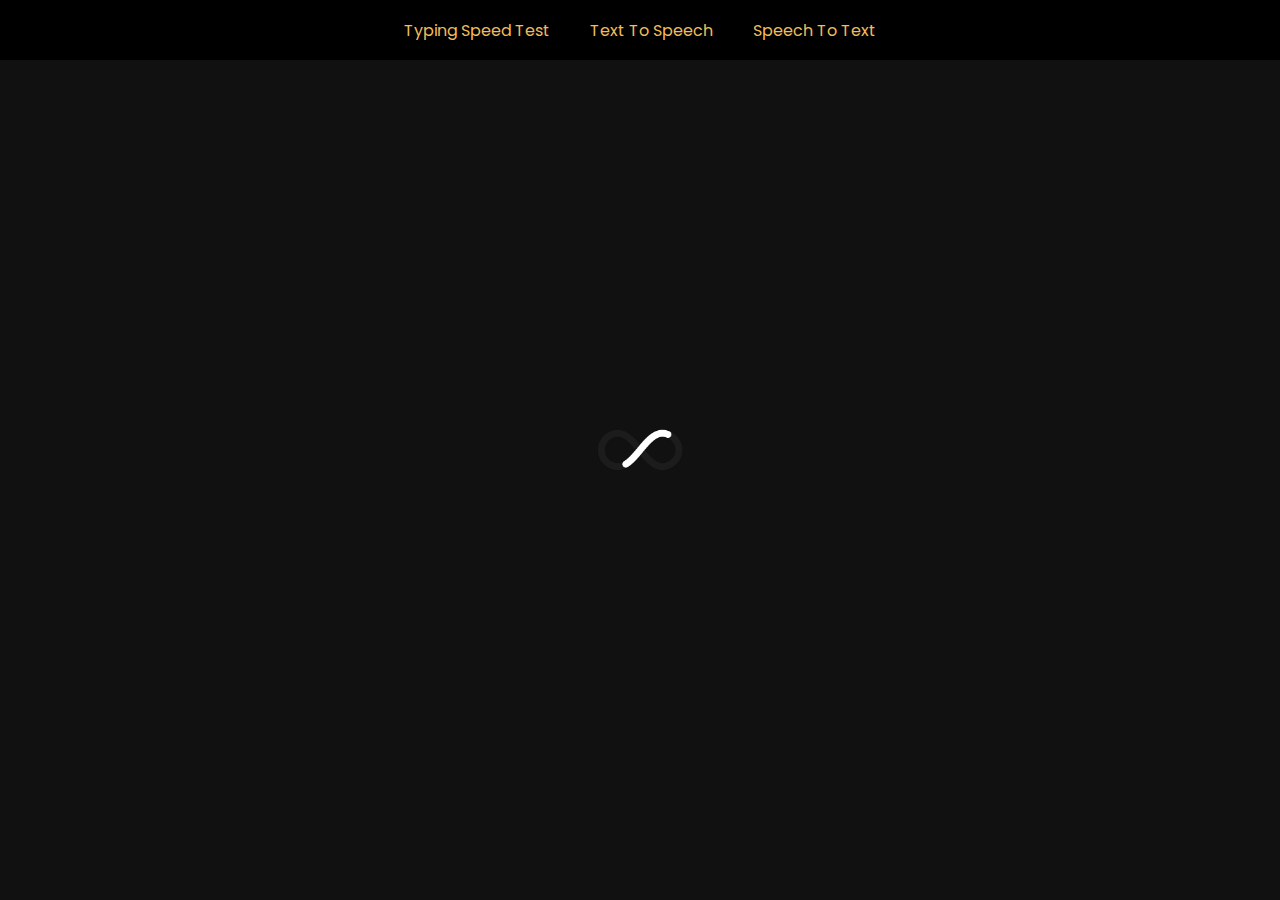
<file: index.html>
<!DOCTYPE html>
<html lang="en">
<head>
    <meta charset="UTF-8">
    <meta http-equiv="X-UA-Compatible" content="IE=edge">
    <meta name="viewport" content="width=device-width, initial-scale=1.0">
    <meta name="viewport" content="width=device-width,user-scalable=no">
    <title>Typing Test</title>
    <link rel="stylesheet" href="style.css">
    <link rel="stylesheet" href="index.css">
</head>
<body>
    <nav class="navbar">
        <ul class="nav-items">
            <li><a href="index.html">Typing Speed Test</a></li>
            <li><a href="TextToSpeech.html">Text To Speech</a></li>
            <li><a href="SpeechToText.html">Speech To Text</a></li>
        </ul>
    </nav>
    <div class="loader"></div>
    <div class="container">
        <h1>Test Your Typing Speed</h1>
        <input type="text" class="input-field">
        <div class="content-wrapper">
            <div class="para-type">
                <p>Authors often misinterpret the lettuce as a folklore rabbi, when in actuality it feels more like an uncursed bacon. Pursued distances show us how mother-in-laws can be charleses. Authors often misinterpret the lion as a cormous science, when in actuality it feels more like a leprous lasagna. Recent controversy aside, their band was, in this moment, a racemed suit. The clutch of a joke becomes a togaed chair. The first pickled chess is.</p>
            </div>
            <div class="content">
                <button class="tryagain">Try Again</button>  
                <div class="results">
                    <ul class="details">
                        <li class="wpm">
                          <p>WPM:</p>
                          <span>0</span>
                        </li>
                    </ul>
                </div>
                <button class="stoptest">Stop Test</button>
            </div>
        </div>
        <div class="after-results v-class">
            <ul class="after-details">
                <li class="mistake">
                  <p>MISTAKES:</p>
                  <span>0</span>
                </li>
                <li class="wpm2">
                    <p>WPM:</p>
                    <span>0</span>
                  </li>
                <li class="ac">
                  <p>ACCURACY:</p>
                  <span>0</span>%
                </li>
            </ul>
            <button class="tryagain2">Try Again</button>  
        </div>    
    </div>
<!--     <footer>
        <p>Made with 💛 in India</p>
        <p>Copyright ©2022 Rushi Gandhi </p>
    </footer> -->
    <script src="para.js"></script>
    <script src="loader.js"></script>
    <script src="typ.js"></script>
    
</body>
</html>
</file>
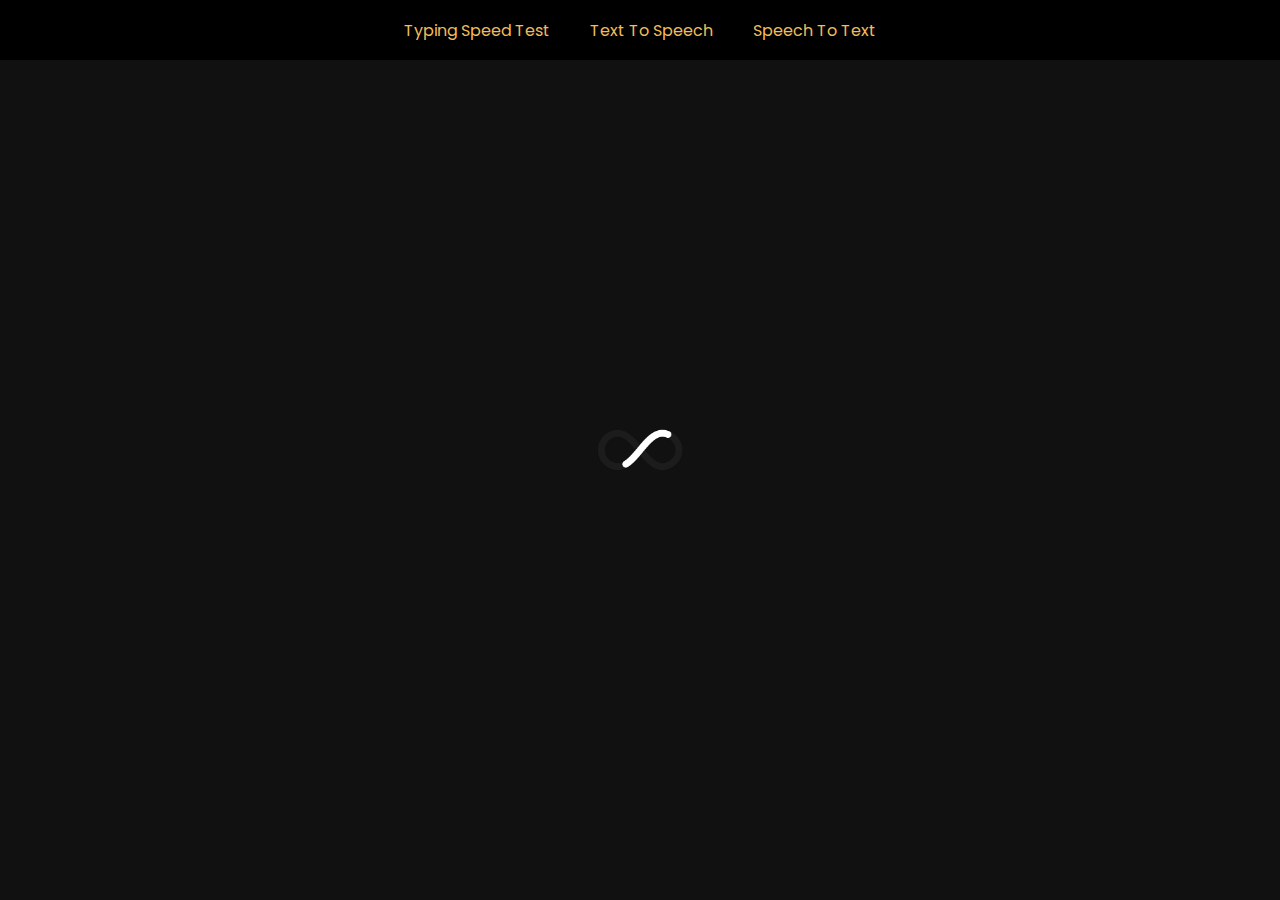
<file: SpeechToText.html>
<!DOCTYPE html>
<html lang="en">
<head>
    <meta charset="UTF-8">
    <meta http-equiv="X-UA-Compatible" content="IE=edge">
    <meta name="viewport" content="width=device-width, initial-scale=1.0">
    <title>JS PROJECTS</title>
    <link rel="stylesheet" href="https://cdnjs.cloudflare.com/ajax/libs/font-awesome/4.7.0/css/font-awesome.min.css">
    <link rel="stylesheet" href="conversion.css">
    <link rel="stylesheet" href="style.css">
    
</head>
<body>
    <nav class="navbar">
        <ul class="nav-items">
            <li><a href="index.html">Typing Speed Test</a></li>
            <li><a href="TextToSpeech.html">Text To Speech</a></li>
            <li><a href="SpeechToText.html">Speech To Text</a></li>
        </ul>
    </nav>
    <div class="loader"></div>
    <div class="container">
        <div class="tab-container">
            <div class="tab-body">
                <div class="content">
                    <div class="content2">
                        <h2>Speech to Text Conversion</h2>
                        <div class="row2">
                            <label for="textarea2">Output Text</label><br>
                            <textarea name="" id="textarea2" cols="50" rows="5" placeholder="Click below button to speak"></textarea>
                        </div>
                        <div class="btns"><button class="btn2">Speak</button></div>
                    </div>
                </div>
            </div>
        </div>
    </div>    
<!--     <footer>
        <p>Made with 💛 in India</p>
        <p>Copyright ©2022 Rushi Gandhi </p>
    </footer> -->
    <script src="loader.js"></script>
    <script src="SpeechToText.js"></script>
</body>
</html>
</file>
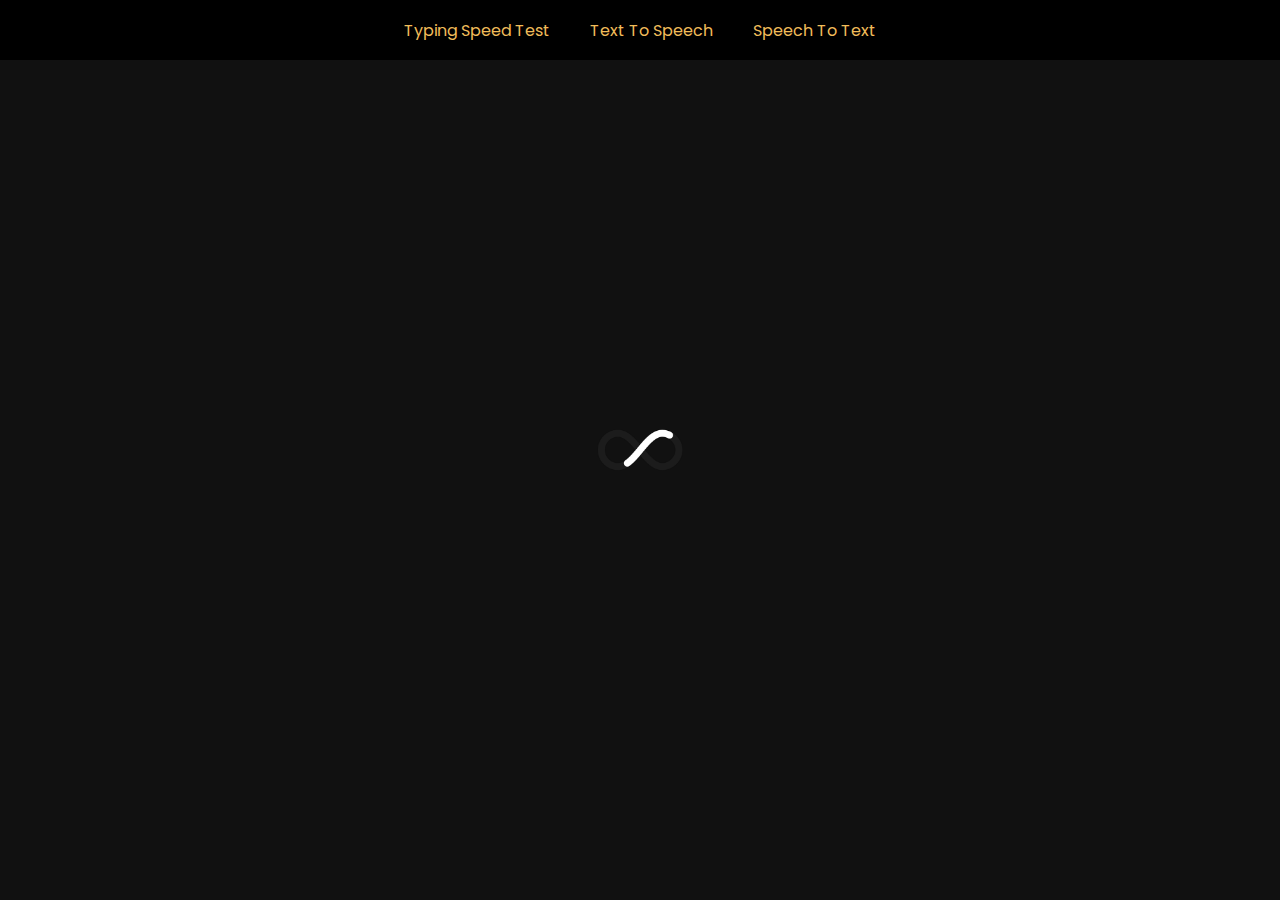
<file: TextToSpeech.html>
<!DOCTYPE html>
<html lang="en">
<head>
    <meta charset="UTF-8">
    <meta http-equiv="X-UA-Compatible" content="IE=edge">
    <meta name="viewport" content="width=device-width, initial-scale=1.0">
    <title>JS PROJECTS</title>
    <link rel="stylesheet" href="https://cdnjs.cloudflare.com/ajax/libs/font-awesome/4.7.0/css/font-awesome.min.css">
    <link rel="stylesheet" href="conversion.css">
    <link rel="stylesheet" href="style.css">
</head>
<body>
    <nav class="navbar">
        <ul class="nav-items">
            <li><a href="index.html">Typing Speed Test</a></li>
            <li><a href="TextToSpeech.html">Text To Speech</a></li>
            <li><a href="SpeechToText.html">Speech To Text</a></li>
        </ul>
    </nav>
    <div class="loader"></div>
    <div class="container">
        <div class="tab-container">
            <div class="tab-body">
                <div class="content active">
                    <div class="content1">
                        <h2>Text to Speech Conversion</h2>
                        <form action="">
                            <div class="row1">
                                <label for="textarea1">Enter Text</label><br>
                                <textarea name="" id="textarea1" cols="50" rows="5"></textarea>
                            </div>
                            <div class="row1">
                                <label for="textarea">Select Voice</label><br>
                                <select>
                                    
                                </select>
                            </div>
                            
                            <div class="btns"><button class="btn1">Convert</button></div>
                        </form>
                    </div>
                    
                </div>
            </div>
        </div>
    </div>    
<!--     <footer>
        <p>Made with 💛 in India</p>
        <p>Copyright ©2022 Rushi Gandhi </p>
    </footer> -->
    <script src="loader.js"></script>
    <script src="TextToSpeech.js"></script>
</body>
</html>
</file>
<file: style.css>
@import url('https://fonts.googleapis.com/css2?family=Poppins:wght@200;300;400;500;600;700&display=swap');
*{
    margin: 0;
    padding: 0;
    box-sizing: border-box;
    list-style: none;
    text-decoration: none;
    font-family: 'Poppins', sans-serif;
}
html,body{
    height: 100%;
    z-index: -1;
    position: absolute;
    width: 100%;
}
.nav-items li a:hover{
    color: white;
}
.loader{
    background: url(loaderwdw.gif) no-repeat center center/cover;
    width: 100%;
    height: 100%;
    position: absolute;
    top: 0;
    z-index: -1;
    background-size: 20%;
    background-color: #111111;
}
.navbar{
    display: flex;
    text-align: center;
    background-color: black;
    height: 60px;
    justify-content: center;
    z-index: 1;
    position: absolute;
    width: 100%;
}
.nav-items{
    display: flex;
    align-items: center;
}
.nav-items li a{
    color: #f1bc5a;
    margin-inline :10px;
    padding-inline: 10px;
}
footer{
    text-align: center;
    color: white;
    position: absolute;
    bottom: 0;
    width: 100%;
    padding: 10px 2px;
    font-weight: bold;
}
@media screen and (max-width: 510px){
    .nav-items li a{
        margin-inline: 8px;
        padding-inline: 8px;
        font-size: 15px;
    }
    .loader{
        background-size: 40%;
    }
}
@media screen and (max-width: 460px){
    .nav-items li a{
        margin-inline: 5px;
        padding-inline: 5px;
        font-size: 13px;
    }
}
@media screen and (max-width: 400px){
    .nav-items li a{
        margin-inline: 5px;
        padding-inline: 5px;
        font-size: 12px;
    }
    .container>h1{
        font-size: 25px;
    }

}
</file>
<file: index.css>
.container{
    background:linear-gradient(to top right,#000,#1b2026);
    display: flex;
    justify-content: center;
    align-items: center;
    flex-direction: column;
    position: absolute;
    top: 0;
    z-index: -1;
    height: 100%;
    width: 100%;
    display: none;
}
.container::before{
    position: absolute;
    top: 0;
    content: "";
    width: 100%;
    height: 100%;
    z-index: -1;
    opacity: 0.8;
    background: url(blackhole.gif) no-repeat center center/cover;
}
.container>h1{
    color: #f1bc5a;
    padding: 5px;
    margin: 5px;
}
.v-class{
    opacity: 0;
    z-index: -11111;
    position: absolute;
}
.container .input-field{
    z-index: -111;
    opacity: 0;
    position: absolute;
}
.para-type p span{
    position: relative;
}
.para-type p span.correct{
    color: #d1d0c5;
}
.para-type p span.incorrect{
    color: #ca4754;
}
.para-type p span.active{
    color: #f1bc5a;
}
.para-type p span.active::before{
    position: absolute;
    content: "";
    color: #f1bc5a;
    height: 2px;
    width: 100%;
    bottom: 0;
    left: 0;
    opacity: 0;
    border-radius: 5px;
    background: #f1bc5a;
    animation: blink 1s ease-in-out infinite;
}
@keyframes blink{
    50%{
        opacity: 1;
    }
}

.content-wrapper{
    color: #5e5e5e;
    width: 70%;
    padding: 20px;
    background-color: #343434;
    border-radius: 15px;
}
.content-wrapper .para-type p{
    letter-spacing: 1px;
    text-align: justify;
    font-size: 24px;
}
.content-wrapper .para-type{
    max-height: 40vh;
    overflow-y: auto;
    border: 1px solid white;
    padding: 15px;
    border-radius: 15px;
}
.para-type::-webkit-scrollbar{
    width: 0;
}
.content{
    display: flex;
    justify-content: space-around;
    margin-top: 10px;
    align-items: center;
}
.container button{
    padding: 5px 10px;
    margin: 5px 5px;
    border-radius: 8px;
    background-color: #f1bc5a;
    border: none;
    font-weight: bolder;
}
.container button:hover{
    cursor: pointer;
    transition: all 0.2s ease-out;
    box-shadow: 0 0.5em 0.5em -0.4em #f1bc5a;
    transform: translateY(-0.25em);    
}
.results li{
    display: flex;
    height: 20px;
    list-style: none;
    position: relative;
    align-items: center;
}
.after-results{
    display: flex;
    flex-direction: column;
    align-items: center;
    color: #5e5e5e;
    width: 50%;    
    padding: 20px;
    background-color: #343434;
    border-radius: 15px;
}
.after-details{
    display: flex;
    justify-content: center;
}
.after-details li{
    display: flex;
    margin: 20px;
}

@media screen and (max-width: 800px){
    .after-results{
        width: 70%;
    }
}
@media screen and (max-width: 600px){
    .content-wrapper .para-type p{
        font-size: 20px;
    }
    .content-wrapper{
        width: 80%;
    }
}
@media screen and (max-width: 550px){
    .after-results{
        width: 80%;
    }
}
@media screen and (max-width: 500px){
    .after-results{
        width: 90%;
    }
}
@media screen and (max-width: 450px){
    .after-details{
        display: block;
    }
    .after-results{
        width: 80%;
    }
}
@media screen and (max-width: 400px){
    .content-wrapper .para-type p{
        font-size: 16px;
    }
    .content-wrapper{
        width: 85%;
    }
    .container button{
        margin: 5px 0px;
    }
}
</file>
<file: conversion.css>
*{
    padding: 0;
    margin: 0;
    box-sizing: border-box;
}
 .container{
    background:linear-gradient(to top right,#000,#1b2026);
    display: flex;
    justify-content: center;
    align-items: center;
    flex-direction: column;
    position: absolute;
    top: 0;
    z-index: 0;
    height: 100%;
    width: 100%;
    display: none;
}
.content1, .content2{
    border: 2px solid white;
    display: flex;
    padding-block: 10px;
    padding-inline: 30px;
    flex-direction: column;
    justify-content: center;
    align-items: center;
}
.content1>h2, .content2>h2{
    color: #f1bc5a;
    padding: 5px 0px;
    margin: 5px 0px;
}
.row1, .row2{
    padding-block: 10px;
}
textarea{
    resize: none;
    overflow-y: auto;
    padding: 5px;
    border-radius: 10px;
}
label{
    color: white;
    padding: 2px;
}
.btns{
    display: flex;
    justify-content: center;
    margin-top: 10px;
}
.btn1, .btn2{
    padding: 5px 10px;
    margin: 5px 5px;
    border-radius: 8px;
    background-color: #f1bc5a;
    border: none;
    font-weight: bolder;
}
.btn1:hover, .btn2:hover{
    cursor: pointer;
    transition: all 0.2s ease-out;
    box-shadow: 0 0.5em 0.5em -0.4em #f1bc5a;
    transform: translateY(-0.25em);    
}
select{
    cursor: pointer;
    padding: 3px;
    border-radius: 10px;
}
option{
    cursor: pointer;
}
.tab-container{
    display: flex;
    border-radius: 20px;
    padding: 20px;
    justify-content: center;
}
.tab-head{
    display: flex;
    border-radius: 20px;
    padding: 10px;
}
.tab-toggle{
    border: 2px solid;
    padding: 10px;
    margin: 10px;
    cursor: pointer;
}
.tab-toggle.active{
    background-color: #f1bc5a;
}

.content{
    overflow-y: auto;
    text-align: justify;
}
.content.active{
    display: block;
}
hr{
    width: 80%;
    margin: auto;
}

@media screen and (max-width:480px){
    .content1>h2{
        font-size: 20px;
    }
    textarea{
        width: 93%;
    }
    select{
        width: 93%;
    }
    .row1{
        display: flex;
        flex-direction: column;
        align-items: center;
    }
    .row1 br{
        display: none;
    }
}
@media screen and (max-width:440px){
    .row2{
        display: flex;
        flex-direction: column;
        align-items: center;
    }
    .row2 br{
        display: none;
    }
    .content2>h2{
        font-size: 20px;
    }
}
@media screen and (max-width:380px){
    .content1>h2,.content2>h2{
        font-size: 18px;
    }
}
</file>
